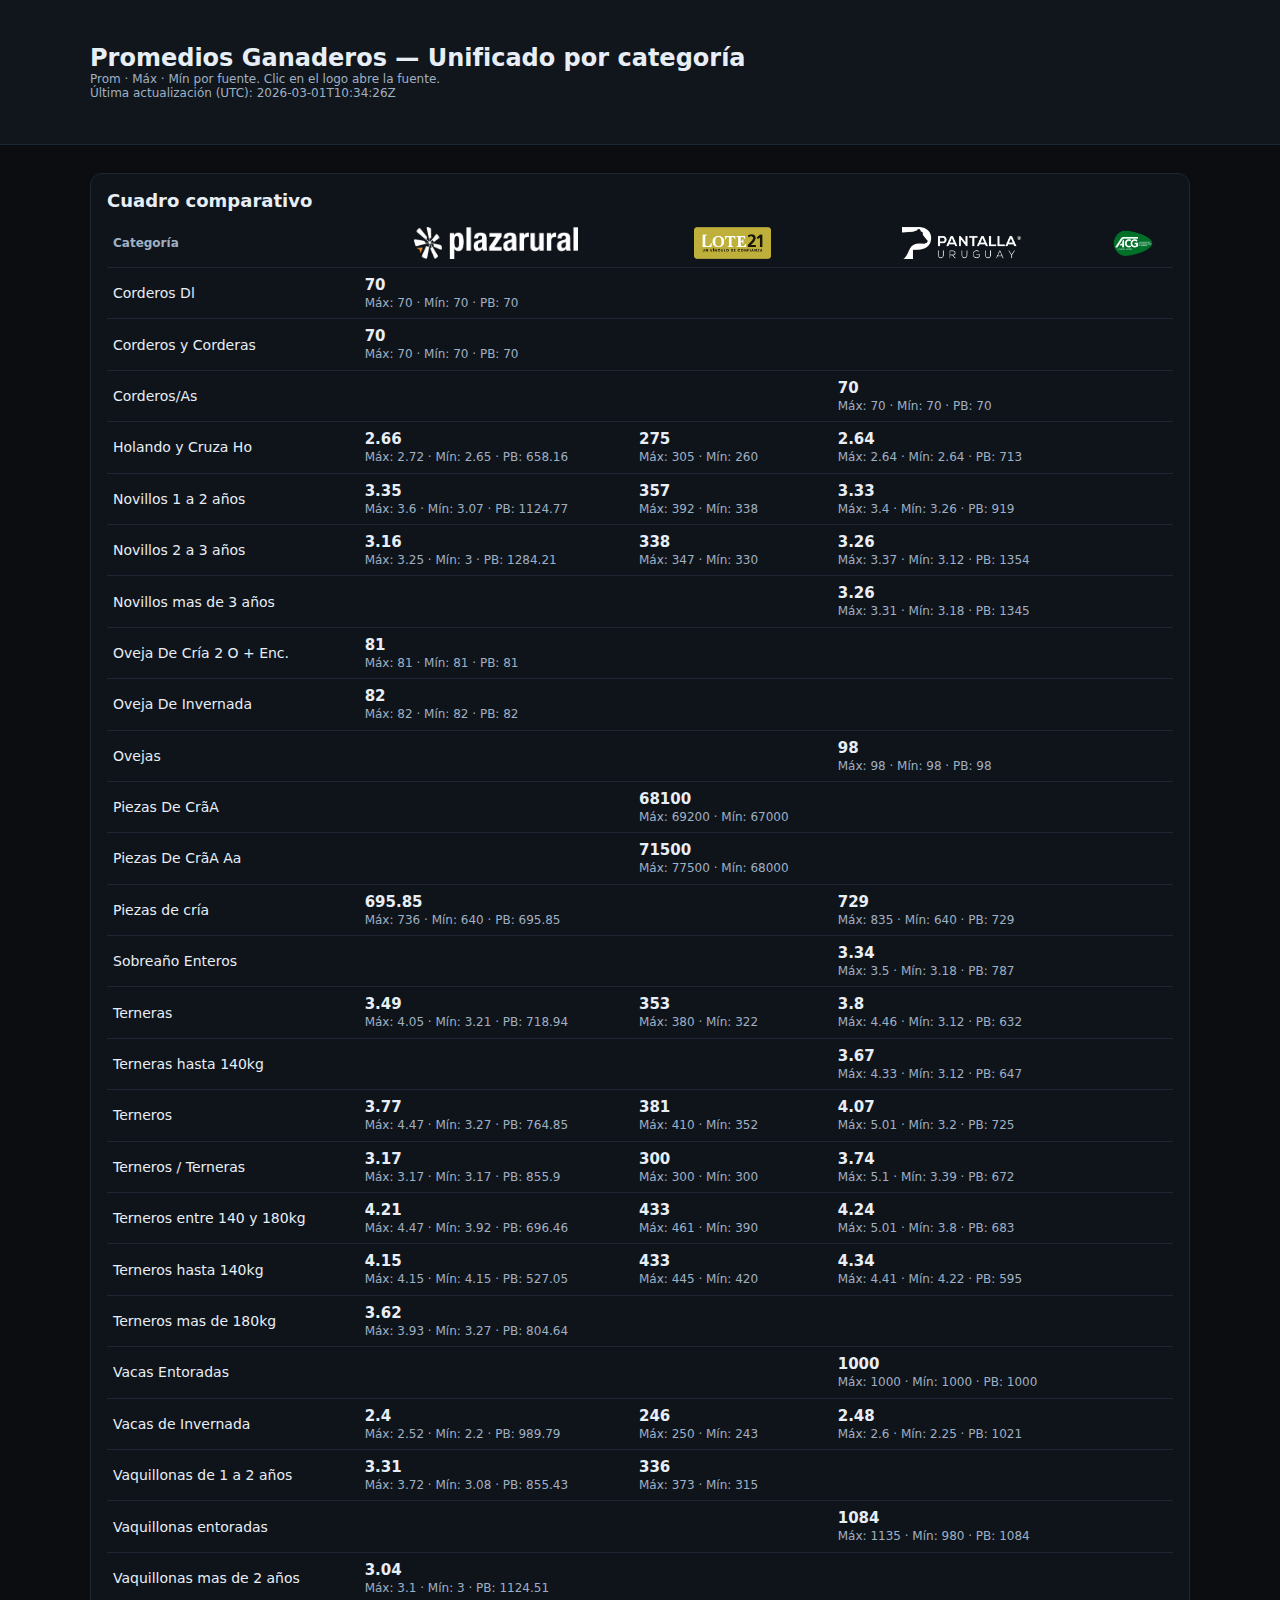
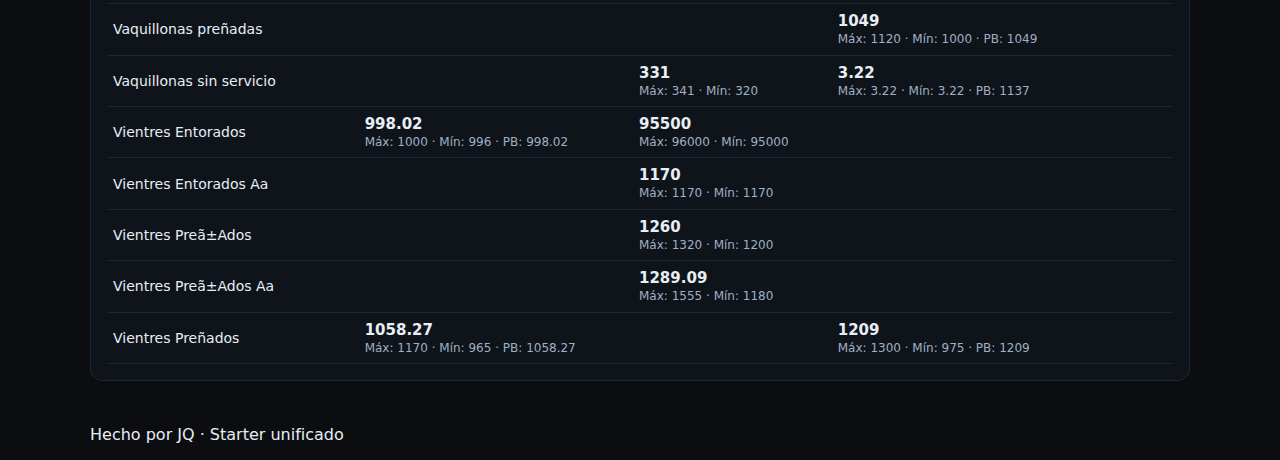
<file: index.html>
<!doctype html>
<html lang="es">
<head>
  <meta charset="utf-8">
  <meta name="viewport" content="width=device-width, initial-scale=1">
  <title>Promedios Ganaderos (Unificado)</title>
  <link rel="stylesheet" href="styles.css">
  <style>
    .logoHead{height:32px;vertical-align:middle}
    .cell{line-height:1.2}
    .prom{font-weight:600;font-size:15px}
    .minor{font-size:12px;color:#9fb0c3;margin-top:2px}
    th{ text-align:center; }
  </style>
</head>
<body>
  <header>
    <div class="wrap">
      <h1>Promedios Ganaderos — Unificado por categoría</h1>
      <div class="small">Prom · Máx · Mín por fuente. Clic en el logo abre la fuente.</div>
      <div id="last" class="small"></div>
    </div>
  </header>
  <main class="wrap">
    <div class="card">
      <h2>Cuadro comparativo</h2>
      <div id="table"></div>
    </div>
  </main>
  <footer class="wrap">Hecho por JQ · Starter unificado</footer>
  <script>
  async function main(){
    const res = await fetch('unified.json?_=' + Date.now());
    const data = await res.json();
    document.getElementById('last').textContent = "Última actualización (UTC): " + (data.last_updated_utc || "—");

    const cats = Object.keys(data.categorias).sort();
    const container = document.getElementById('table');

    const table = document.createElement('table');
    const thead = document.createElement('thead');
    const trh = document.createElement('tr');

    function thLogo(srcKey, path, alt){
      const th = document.createElement('th');
      const a = document.createElement('a');
      a.href = (data.fuentes[srcKey] && data.fuentes[srcKey].url) || '#';
      a.target = "_blank"; a.rel="noopener";
      const im = document.createElement('img');
      im.src = path; im.alt = alt; im.className='logoHead';
      a.appendChild(im);
      th.appendChild(a);
      return th;
    }

    trh.appendChild((()=>{ const th=document.createElement('th'); th.textContent='Categoría'; th.style.textAlign='left'; return th; })());
    trh.appendChild(thLogo("plaza_rural","assets/plazarural.png","Plaza Rural"));
    trh.appendChild(thLogo("lote21","assets/lote21.png","Lote 21"));
    trh.appendChild(thLogo("pantalla_uruguay","assets/pantallauruguay.png","Pantalla Uruguay"));
    trh.appendChild(thLogo("acg","assets/acg.png","ACG"));

    thead.appendChild(trh);
    table.appendChild(thead);

    const tbody = document.createElement('tbody');
    cats.forEach(cat=>{
      const tr = document.createElement('tr');
      const td0 = document.createElement('td'); td0.textContent = cat; tr.appendChild(td0);

      ["plaza_rural","lote21","pantalla_uruguay","acg"].forEach(src=>{
        const td = document.createElement('td');
        td.className = 'cell';
        const v = (data.categorias[cat] && data.categorias[cat][src]) || null;
        if (v){
          const prom = (v.prom ?? v.ref ?? null);
          const minorLines = [];
          if (v.max!==undefined && v.max!==null) minorLines.push("Máx: "+v.max);
          if (v.min!==undefined && v.min!==null) minorLines.push("Mín: "+v.min);
          if (v.prom_bulto!==undefined && v.prom_bulto!==null) minorLines.push("PB: "+v.prom_bulto);

          const strong = document.createElement('div');
          strong.className='prom';
          strong.textContent = prom!==null ? prom : "";

          const minor = document.createElement('div');
          minor.className='minor';
          minor.textContent = minorLines.join(" · ");

          td.appendChild(strong);
          if (minor.textContent) td.appendChild(minor);
        }
        tr.appendChild(td);
      });
      tbody.appendChild(tr);
    });
    table.appendChild(tbody);
    container.appendChild(table);
  }
  main();
  </script>
</body>
</html>
</file>
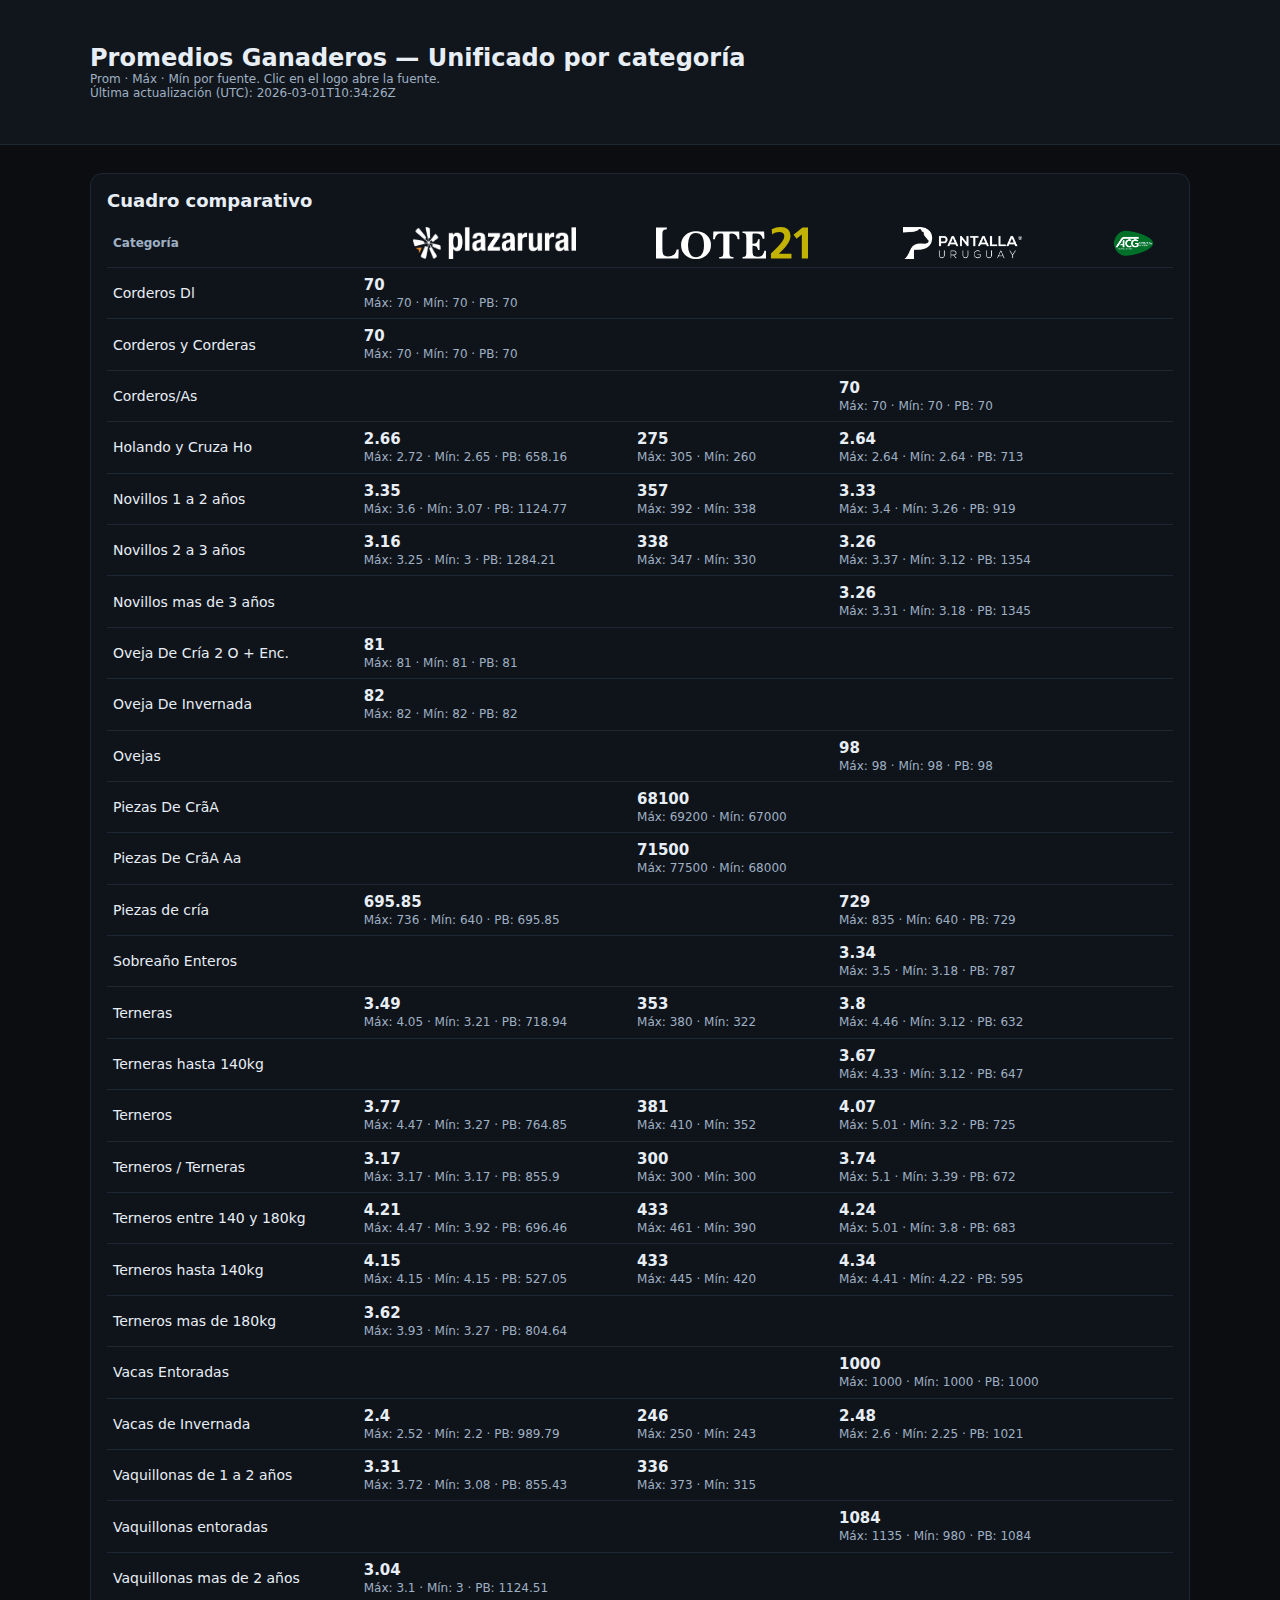
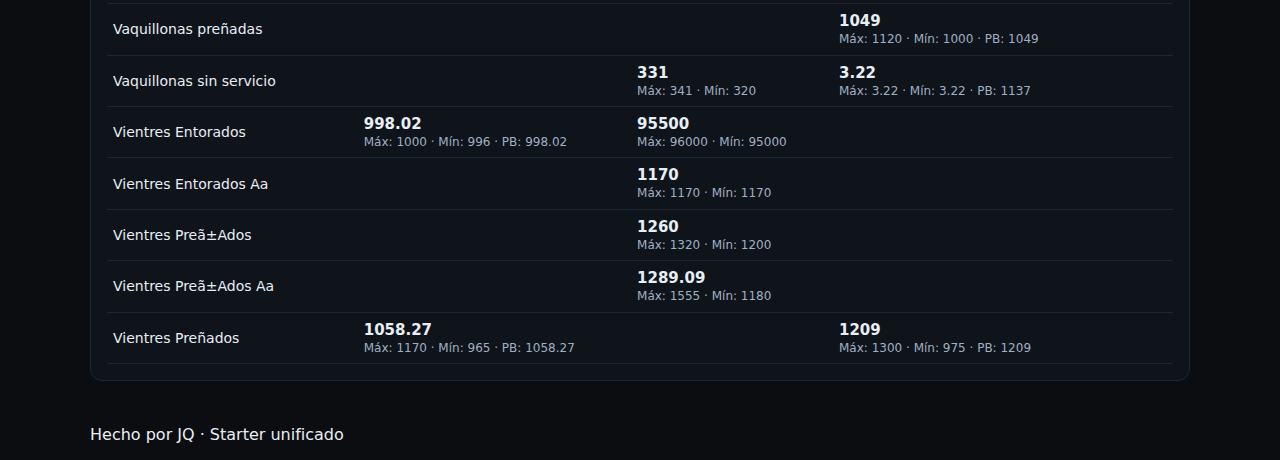
<file: index-inline.html>
<!doctype html>
<html lang="es">
<head>
  <meta charset="utf-8">
  <meta name="viewport" content="width=device-width, initial-scale=1">
  <title>Promedios Ganaderos (Unificado)</title>
  <link rel="stylesheet" href="styles.css">
  <style>
    .logoHead{height:32px;vertical-align:middle}
    .cell{line-height:1.2}
    .prom{font-weight:600;font-size:15px}
    .minor{font-size:12px;color:#9fb0c3;margin-top:2px}
    th{ text-align:center; }
  </style>
</head>
<body>
  <header>
    <div class="wrap">
      <h1>Promedios Ganaderos — Unificado por categoría</h1>
      <div class="small">Prom · Máx · Mín por fuente. Clic en el logo abre la fuente.</div>
      <div id="last" class="small"></div>
    </div>
  </header>
  <main class="wrap">
    <div class="card">
      <h2>Cuadro comparativo</h2>
      <div id="table"></div>
    </div>
  </main>
  <footer class="wrap">Hecho por JQ · Starter unificado</footer>
  <script>
  async function main(){
    const res = await fetch('unified.json?_=' + Date.now());
    const data = await res.json();
    document.getElementById('last').textContent = "Última actualización (UTC): " + (data.last_updated_utc || "—");

    const cats = Object.keys(data.categorias).sort();
    const container = document.getElementById('table');

    const table = document.createElement('table');
    const thead = document.createElement('thead');
    const trh = document.createElement('tr');

    function thLogo(srcKey, dataUri, alt){
      const th = document.createElement('th');
      const a = document.createElement('a');
      a.href = (data.fuentes[srcKey] && data.fuentes[srcKey].url) || '#';
      a.target = "_blank"; a.rel="noopener";
      const im = document.createElement('img');
      im.src = dataUri; im.alt = alt; im.className='logoHead';
      a.appendChild(im);
      th.appendChild(a);
      return th;
    }

    trh.appendChild((()=>{ const th=document.createElement('th'); th.textContent='Categoría'; th.style.textAlign='left'; return th; })());
    trh.appendChild(thLogo("plaza_rural","[data-uri]","Plaza Rural"));
    trh.appendChild(thLogo("lote21","[data-uri]","Lote 21"));
    trh.appendChild(thLogo("pantalla_uruguay","[data-uri]","Pantalla Uruguay"));
    trh.appendChild(thLogo("acg","[data-uri]","ACG"));

    thead.appendChild(trh);
    table.appendChild(thead);

    const tbody = document.createElement('tbody');
    cats.forEach(cat=>{
      const tr = document.createElement('tr');
      const td0 = document.createElement('td'); td0.textContent = cat; tr.appendChild(td0);

      ["plaza_rural","lote21","pantalla_uruguay","acg"].forEach(src=>{
        const td = document.createElement('td');
        td.className = 'cell';
        const v = (data.categorias[cat] && data.categorias[cat][src]) || null;
        if (v){
          const prom = (v.prom ?? v.ref ?? null);
          const minorLines = [];
          if (v.max!==undefined && v.max!==null) minorLines.push("Máx: "+v.max);
          if (v.min!==undefined && v.min!==null) minorLines.push("Mín: "+v.min);
          if (v.prom_bulto!==undefined && v.prom_bulto!==null) minorLines.push("PB: "+v.prom_bulto);

          const strong = document.createElement('div');
          strong.className='prom';
          strong.textContent = prom!==null ? prom : "";

          const minor = document.createElement('div');
          minor.className='minor';
          minor.textContent = minorLines.join(" · ");

          td.appendChild(strong);
          if (minor.textContent) td.appendChild(minor);
        }
        tr.appendChild(td);
      });
      tbody.appendChild(tr);
    });
    table.appendChild(tbody);
    container.appendChild(table);
  }
  main();
  </script>
</body>
</html>
</file>
<file: styles.css>
:root{font-family:system-ui,-apple-system,Segoe UI,Roboto,Ubuntu,Inter,sans-serif}
body{margin:0;background:#0b0d10;color:#e8eef5}
header{padding:28px 16px;background:#11161c;border-bottom:1px solid #1d2733}
h1{margin:0;font-size:24px}
.wrap{max-width:1100px;margin:0 auto;padding:16px}
.card{background:#0f141b;border:1px solid #1d2733;border-radius:12px;padding:16px;margin:12px 0}
.card h2{margin:0 0 6px 0;font-size:18px}
.small{font-size:12px;color:#9fb0c3}
table{width:100%;border-collapse:collapse;margin-top:8px}
th,td{border-bottom:1px solid #1d2733;padding:8px 6px;text-align:left;font-size:14px}
th{font-size:12px;color:#9fb0c3}
</file>
